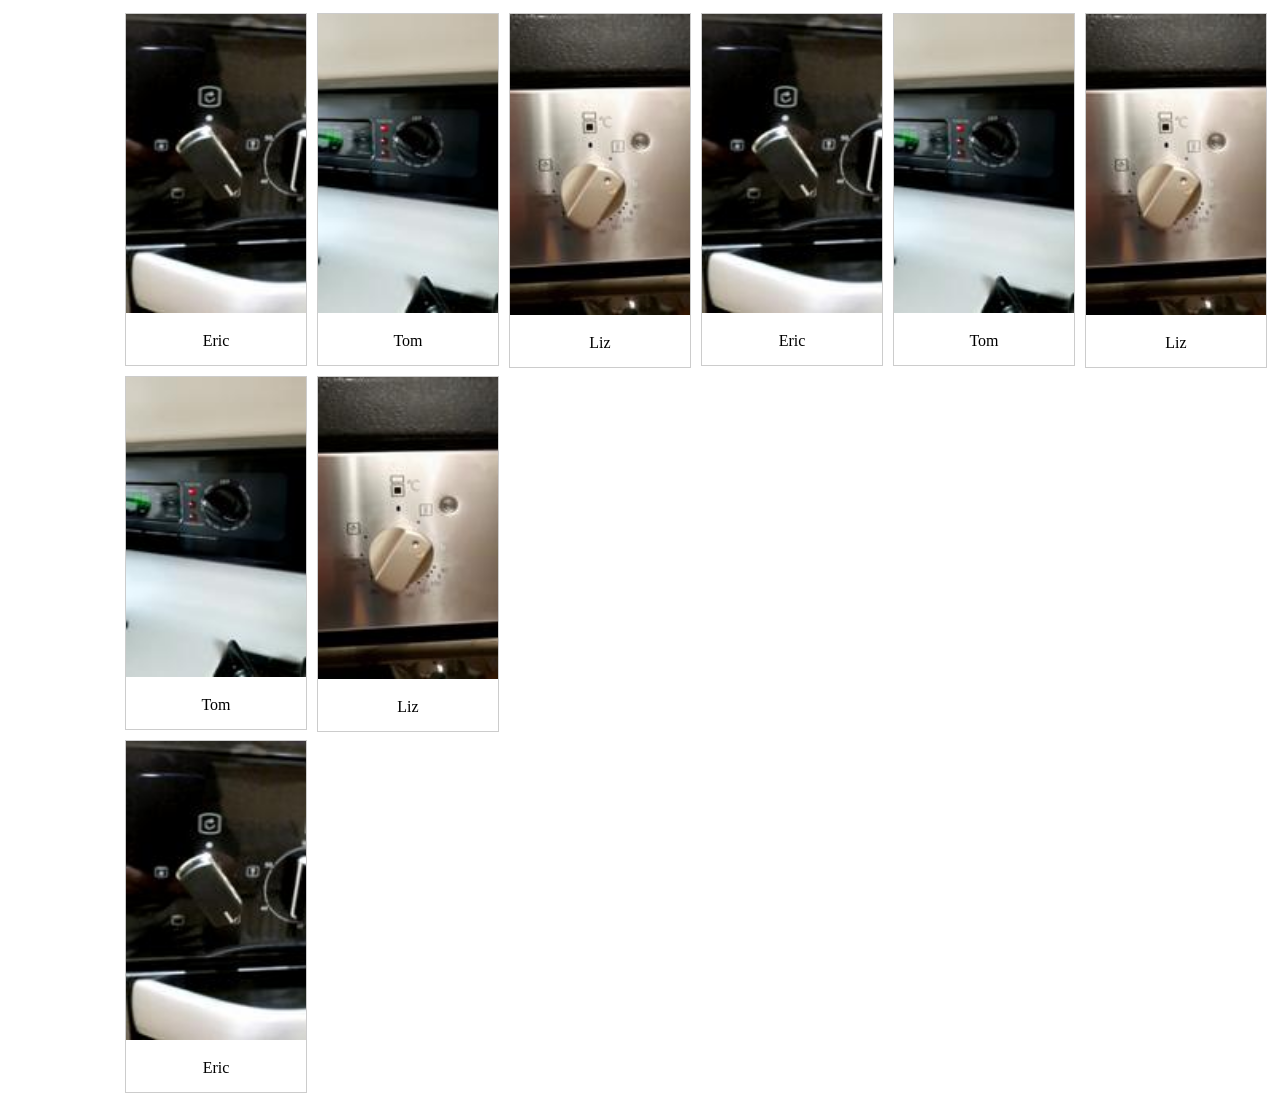
<file: templates/opening_page.html>
<!DOCTYPE html>
<html>
<head>
<style>
div.gallery {
  margin: 5px;
  border: 1px solid #ccc;
  float: right;
  width: 180px;
}

div.gallery:hover {
  border: 1px solid #777;
}

div.gallery img {
  width: 100%;
  height: auto;
}

div.desc {
  padding: 15px;
  text-align: center;
}
</style>
</head>
<body>

<div class="gallery">
  <a target="_blank" href="../static/figs/liz.jpg">
    <img src="../static/figs/liz.jpg" alt="liz" width="600" height="400">
  </a>
  <div class="desc">Liz</div>
</div>

<div class="gallery">
  <a target="_blank" href="../static/figs/tom.jpg">
    <img src="../static/figs/tom.jpg" alt="tom" width="600" height="400">
  </a>
  <div class="desc">Tom</div>
</div>

<div class="gallery">
  <a target="_blank" href="../static/figs/eric.jpg">
    <img src="../static/figs/eric.jpg" alt="eric" width="600" height="400">
  </a>
  <div class="desc">Eric</div>
</div>

<div class="gallery">
<a target="_blank" href="../static/figs/liz.jpg">
    <img src="../static/figs/liz.jpg" alt="liz" width="600" height="400">
</a>
<div class="desc">Liz</div>
</div>
      
<div class="gallery">
<a target="_blank" href="../static/figs/tom.jpg">
    <img src="../static/figs/tom.jpg" alt="tom" width="600" height="400">
</a>
<div class="desc">Tom</div>
</div>

<div class="gallery">
<a target="_blank" href="../static/figs/eric.jpg">
    <img src="../static/figs/eric.jpg" alt="eric" width="600" height="400">
</a>
<div class="desc">Eric</div>
</div>

<div class="gallery">
<a target="_blank" href="../static/figs/liz.jpg">
    <img src="../static/figs/liz.jpg" alt="liz" width="600" height="400">
</a>
<div class="desc">Liz</div>
</div>

<div class="gallery">
<a target="_blank" href="../static/figs/tom.jpg">
    <img src="../static/figs/tom.jpg" alt="tom" width="600" height="400">
</a>
<div class="desc">Tom</div>
</div>

<div class="gallery">
<a target="_blank" href="../static/figs/eric.jpg">
    <img src="../static/figs/eric.jpg" alt="eric" width="600" height="400">
</a>
<div class="desc">Eric</div>
</div>

</body>
</html>
</file>
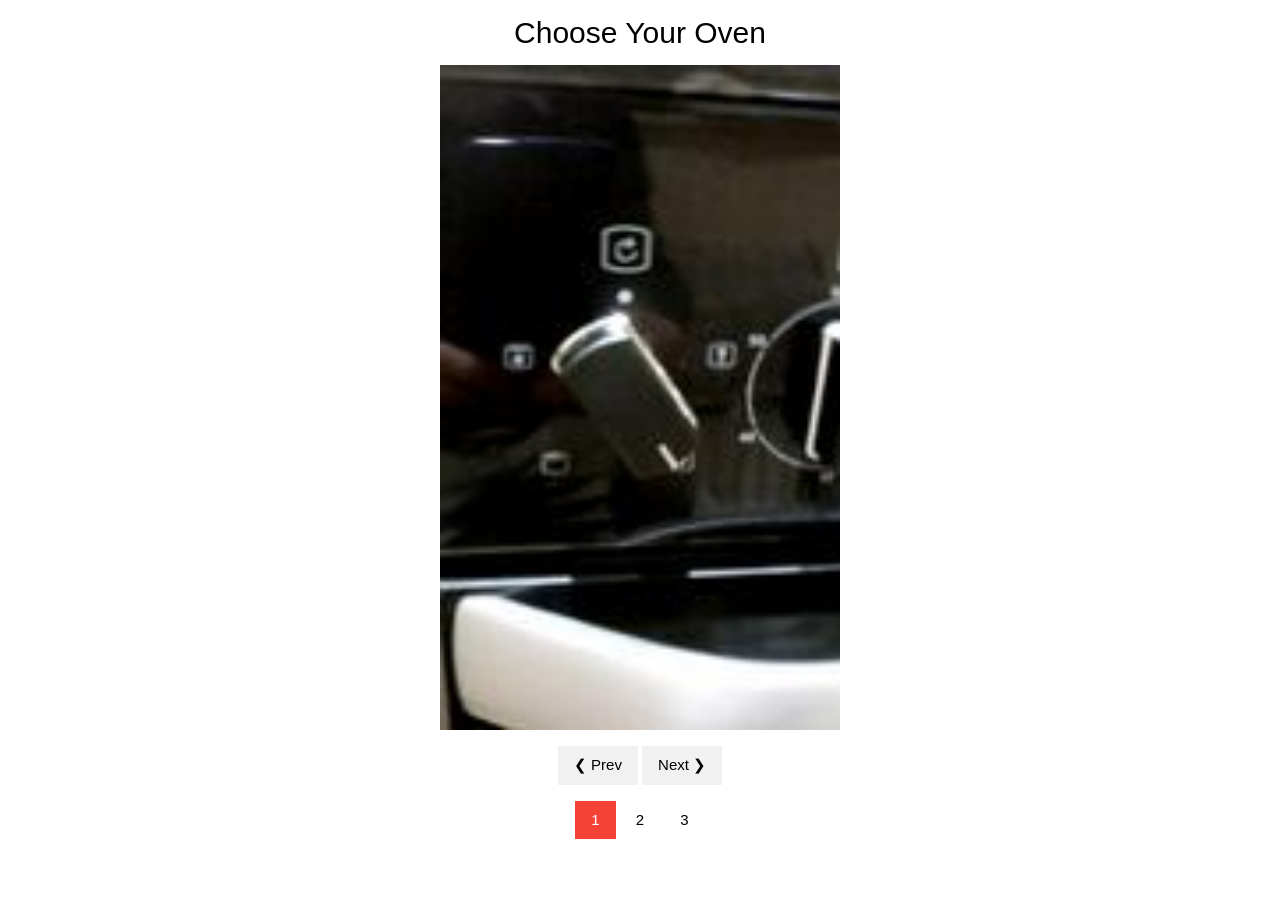
<file: templates/opening_page_slides.html>
<!DOCTYPE html>
<html>
<title>W3.CSS</title>
<meta name="viewport" content="width=device-width, initial-scale=1">
<link rel="stylesheet" href="https://www.w3schools.com/w3css/4/w3.css">
<style>
.mySlides {display:none;}
</style>
<body>

<h2 class="w3-center">Choose Your Oven</h2>

<div class="w3-content w3-display-container" style="max-width:400px">
  <img class="mySlides" onclick="load_model('eric')" src="../static/figs/eric.jpg" style="width:100%">
  <img class="mySlides" onclick="load_model('liz')" src="../static/figs/liz.jpg" style="width:100%">
  <img class="mySlides" onclick="load_model('tom')" src="../static/figs/tom.jpg" style="width:100%">


  <!-- <button class="w3-button w3-black w3-display-left" onclick="plusDivs(-1)">&#10094;</button>
  <button class="w3-button w3-black w3-display-right" onclick="plusDivs(1)">&#10095;</button> -->
</div>

<div class="w3-center">
    <div class="w3-section">
        <button class="w3-button w3-light-grey" onclick="plusDivs(-1)">❮ Prev</button>
        <button class="w3-button w3-light-grey" onclick="plusDivs(1)">Next ❯</button>
    </div>
    <button class="w3-button demo" onclick="currentDiv(1)">1</button> 
    <button class="w3-button demo" onclick="currentDiv(2)">2</button> 
    <button class="w3-button demo" onclick="currentDiv(3)">3</button> 
</div>

<script>
var slideIndex = 1;
showDivs(slideIndex);

function plusDivs(n) {
    showDivs(slideIndex += n);
}

function currentDiv(n) {
    showDivs(slideIndex = n);
}

function showDivs(n) {
    var i;
    var x = document.getElementsByClassName("mySlides");
    var dots = document.getElementsByClassName("demo");
    if (n > x.length) {slideIndex = 1}    
    if (n < 1) {slideIndex = x.length}
    for (i = 0; i < x.length; i++) {
    x[i].style.display = "none";  
    }
    for (i = 0; i < dots.length; i++) {
    dots[i].className = dots[i].className.replace(" w3-red", "");
    }
    x[slideIndex-1].style.display = "block";  
    dots[slideIndex-1].className += " w3-red";
}

// tell server to load model //

function load_model(model_index){
    console.log(model_index)
}

</script>

</body>
</html>
</file>
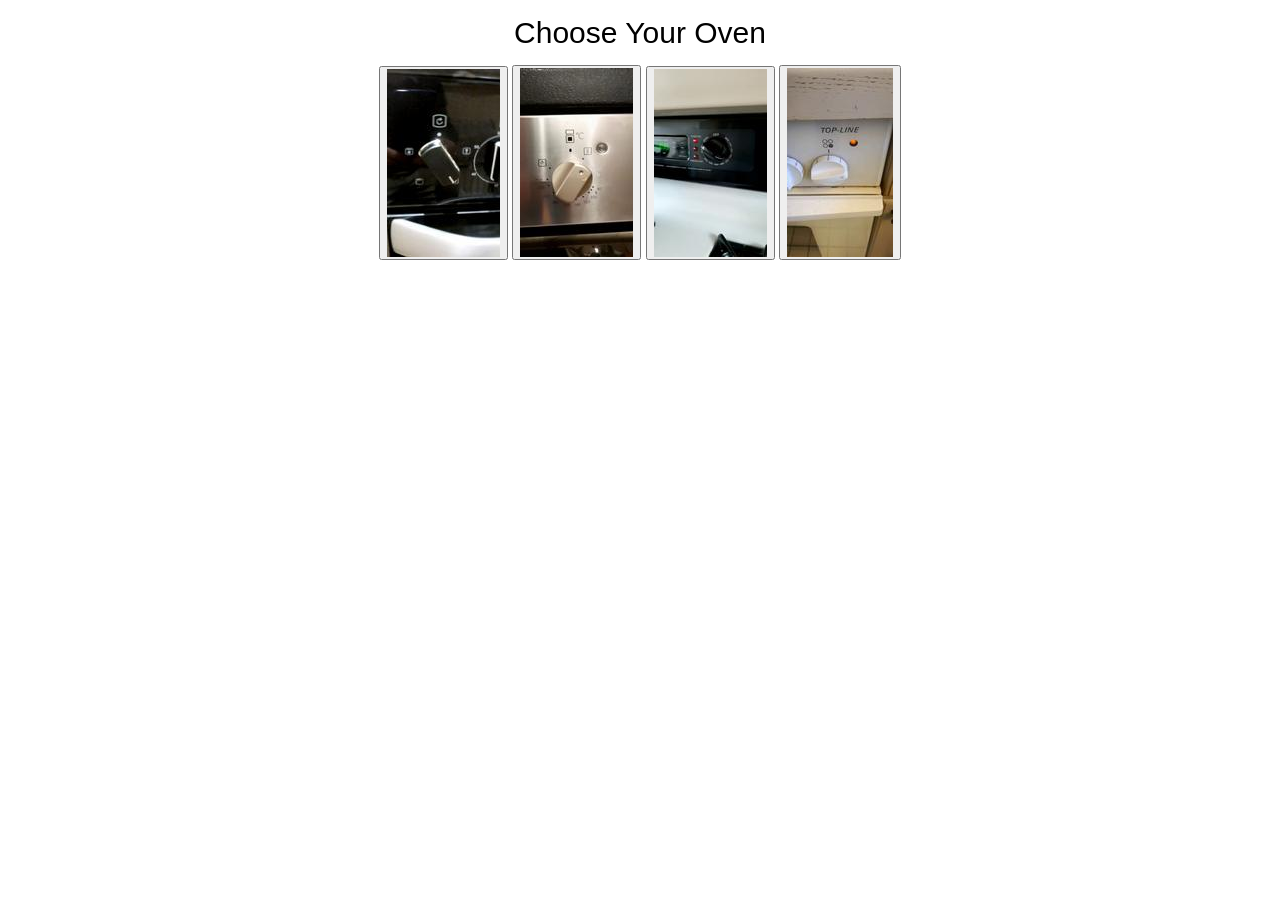
<file: templates/opening_page_slides_submit.html>
<!DOCTYPE html>
<html>
<title>W3.CSS</title>
<meta name="viewport" content="width=device-width, initial-scale=1">
<link rel="stylesheet" href="https://www.w3schools.com/w3css/4/w3.css">
<style>
.mySlides {display:none;}
</style>
<body>

<h2 class="w3-center">Choose Your Oven</h2>

<form class="w3-center" id='fetchform_lulu' method='post' action='index' >

  <button  name="action" value="eric"><img src="../static/figs/eric.jpg" alt="eric"></button>
  <button  name="action" value="liz"><img src="../static/figs/liz.jpg" alt="liz"></button>
  <button  name="action" value="tom"><img src="../static/figs/tom.jpg" alt="tom"></button>
  <button  name="action" value="pascal"><img src="../static/figs/pascal.jpg" alt="tom"></button>  


</form>

<!-- <img class="mySlides" onclick="load_model('eric')" src="../static/figs/eric.jpg" style="width:100%">
<img class="mySlides" onclick="load_model('liz')" src="../static/figs/liz.jpg" style="width:100%">
<img class="mySlides" onclick="load_model('tom')" src="../static/figs/tom.jpg" style="width:100%">  -->

  <!-- <button class="mySlides" name="action" value="eric"><img src="../static/figs/eric.jpg" alt="eric"></button>
  <button class="mySlides" name="action" value="liz"><img src="../static/figs/liz.jpg" alt="liz"></button>
  <button class="mySlides" name="action" value="tom"><img src="../static/figs/tom.jpg" alt="tom"></button> -->
  <!-- <button class="w3-button w3-black w3-display-left" onclick="plusDivs(-1)">&#10094;</button>
  <button class="w3-button w3-black w3-display-right" onclick="plusDivs(1)">&#10095;</button> -->

  <!-- <button  name="action" value="eric"><img class="mySlides" src="../static/figs/eric.jpg" alt="eric"></button>
  <button  name="action" value="liz"><img class="mySlides" src="../static/figs/liz.jpg" alt="liz"></button>
  <button  name="action" value="tom"><img class="mySlides" src="../static/figs/tom.jpg" alt="tom"></button> -->

<!-- <div class="w3-center">
    <div class="w3-section">
        <button class="w3-button w3-light-grey" onclick="plusDivs(-1)">❮ Prev</button>
        <button class="w3-button w3-light-grey" onclick="plusDivs(1)">Next ❯</button>
    </div>
    <button class="w3-button demo" onclick="currentDiv(1)">1</button> 
    <button class="w3-button demo" onclick="currentDiv(2)">2</button> 
    <button class="w3-button demo" onclick="currentDiv(3)">3</button> 
</div> -->

<!-- <script>
var slideIndex = 1;
showDivs(slideIndex);

function plusDivs(n) {
    showDivs(slideIndex += n);
}

function currentDiv(n) {
    showDivs(slideIndex = n);
}

function showDivs(n) {
    var i;
    var x = document.getElementsByClassName("mySlides");
    var dots = document.getElementsByClassName("demo");
    if (n > x.length) {slideIndex = 1}    
    if (n < 1) {slideIndex = x.length}
    for (i = 0; i < x.length; i++) {
    x[i].style.display = "none";  
    }
    for (i = 0; i < dots.length; i++) {
    dots[i].className = dots[i].className.replace(" w3-red", "");
    }
    x[slideIndex-1].style.display = "block";  
    dots[slideIndex-1].className += " w3-red";
}

// tell server to load model //

function load_model(model_index){
    console.log(model_index)
}

</script> -->

</body>
</html>
</file>
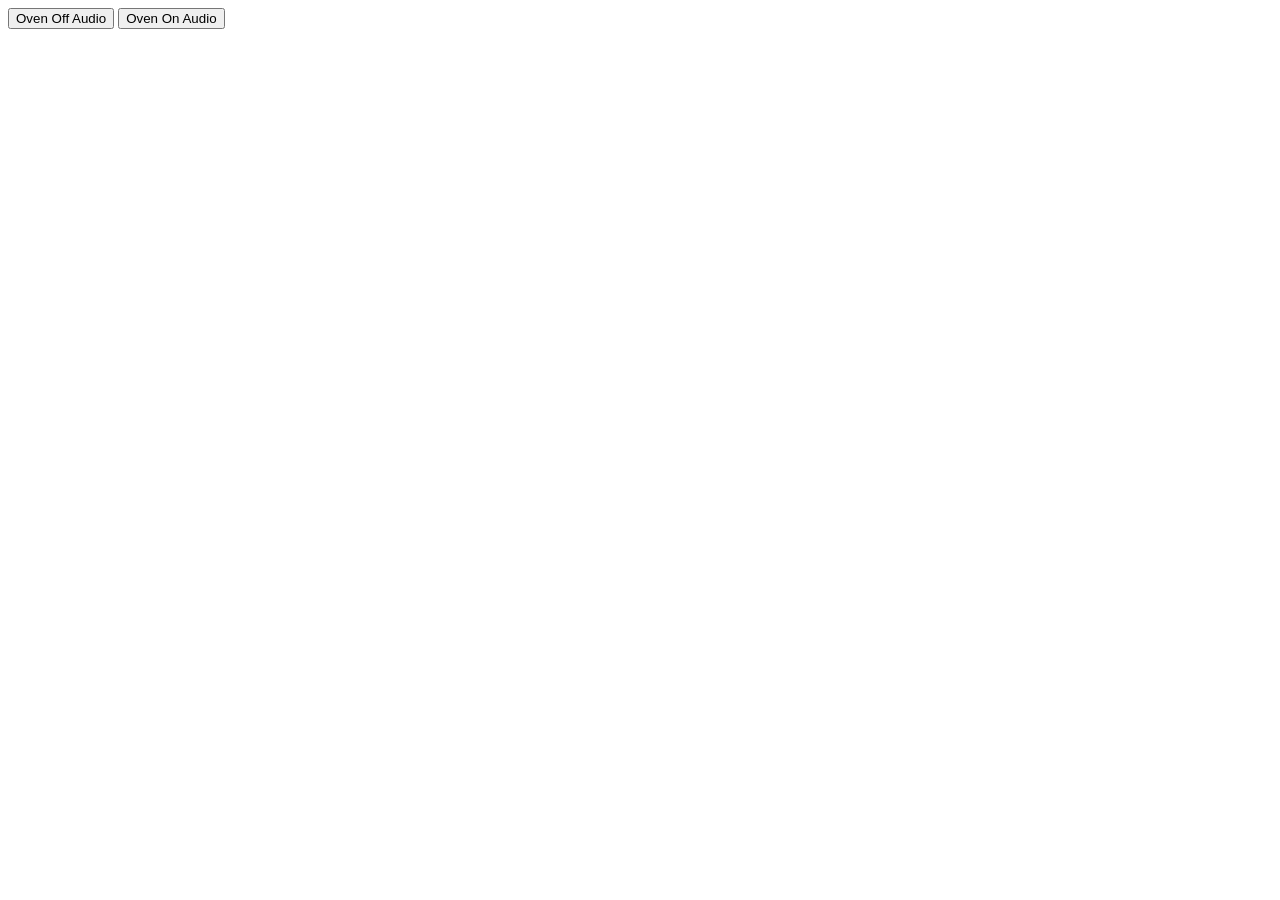
<file: templates/sound.html>
</head>
<body>
    <audio id="onvenOffAudio">
        <!-- <source src="oven_on.mp3" type="audio/mpeg"> -->
        <source src="../static/oven_off.mp3" type="audio/mpeg">
    </audio>
    <audio id="onvenOnAudio">
            <source src="../static/oven_on.mp3" type="audio/mpeg">
            <!-- <source src="oven_off.mp3" type="audio/mpeg"> -->
    </audio>
        
    <button type="button"
            onclick="document.getElementById('onvenOffAudio').play()">
            Oven Off Audio
    </button>

    <button type="button" onclick="document.getElementById('onvenOnAudio').play()">
            Oven On Audio
    </button>
</body>
</html>
</file>
